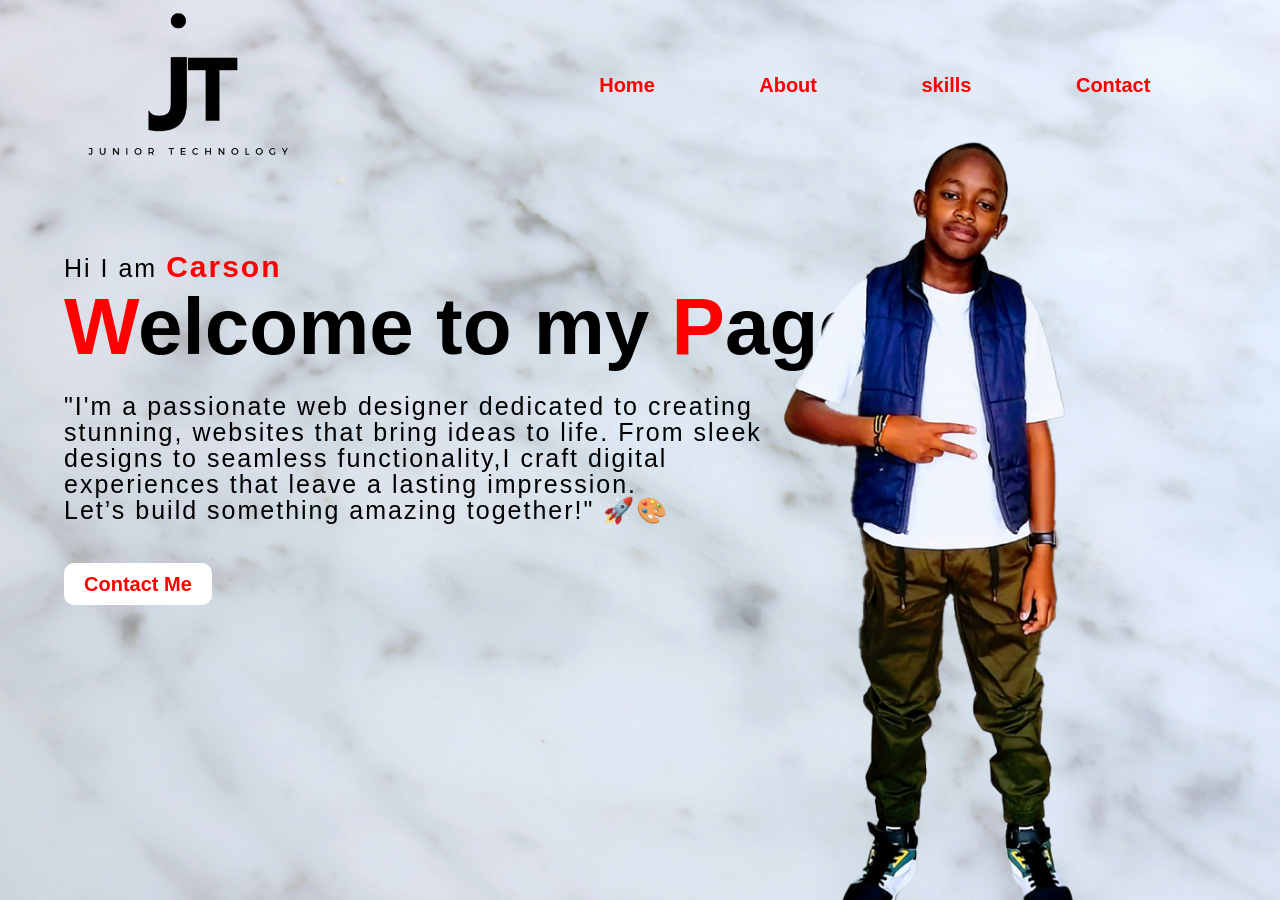
<file: web/web.html>
<!DOCTYPE html>
<html lang="en">
<head>
    <title>my test Web</title>
    <link rel="stylesheet" href="style.css">

</head>
<style>
    img.logo {
        width: 100px;
        height: auto;
        margin-right: 20px;
    }
</style>

<body>
    
    <div class="main">
        <div class = "navbar" >
            <img src="/public/JT.png" class="logo">

            <ul>
                <li><a href="../learn/index.html">Home</a></li>
                <li><a href="../learn/data.html">About</a></li>
                <li><a href="contact.html">skills</a></li>
                <li><a href="call.html">Contact</a></li>
            </ul>

        </div>
        <div class="info">
            <h3>Hi I am <span class="bold-text"> Carson </span> </h3>
            <h1> <span>W</span>elcome to my <span>P</span>age</h1>
            <h3>"I'm a passionate web designer dedicated to creating<br> stunning, 
                 websites that bring ideas to life. From sleek <br>
                designs to seamless functionality,I craft digital<br>experiences 
                that leave a lasting impression. <br>Let’s build something amazing 
                together!" 🚀🎨
            </h3>
                <a href="../learn/me.html" >Contact Me</a>
            
    
        </div>
        <div class="image">
            <img src="/public/caarson.png" class ="carson" height="800px" >

        </div>
        <div class="footer">
            <p>&copy; 2025 Carson</p>
            <p>All rights reserved</p>
            <p>Follow me on social media</p>
            <ul>
                <li><a href="https://www.facebook.com">Facebook</a></li>
                <li><a href="https://www.twitter.com">Twitter</a></li>
                <li><a href="https://www.instagram.com">Instagram</a></li>
    </div>

</body>
</html>
</file>
<file: web/style.css>
*{
    margin: 0;
    padding: 0;
}

.main{ 
    width: 100%;
    background: url(../public/pexels-mdsnmdsnmdsn-1101122.jpg);
    background-position: center;
    background-size: cover;
    height: 100vh;
    position: relative;
    font-family: sans-serif;
    color: #000000;
    overflow: auto;
   
  
}
.navbar{
    width: 86%;
    display: flex;
    justify-content: space-between; 
    align-items: center;
    margin: 0 auto;
    padding: 15px 0px;
}

.navbar .logo{
    width: 200px;
    cursor: pointer;
    margin-top: -2px;
    margin-left: -2px;

}

ul {
    margin: -10px;
}

ul li{
    list-style: none;
    display: inline-block;
    padding: 10px 50px;
}

ul li a{
    text-decoration: none;
    color: #ff0000;
    font-size: 20px;
    font-weight: bold;
    margin-top: -3% ;
}
ul li a:hover{
    color: #000000;
    transition: 0.5s;
}

.info {
    margin-left: 5%;
    margin-top: 10%;  
   margin:5%;
}

.info h1{
    font-size: 80px;
    color: #000000;
    font-weight: bold;
}
.info h3 {
    font-size: 25px;
    color: #000000;
    font-weight: normal;
    letter-spacing: 2px;
    line-height: 26px;
    position: relative;
    top: 20px;
    margin-bottom: 20px;
}

.info span{
    color: #ff0000;
}

.info a{
    text-decoration: none;
    color: #ff0000;
    font-size: 20px;
    font-weight: bold;
    padding: 10px 20px;
    border-radius: 10px;
    background-color: #ffffff;
    margin-top: 20px;
    position: relative;
    top: 50px;
    transition: 0.5s;
}
.info a:hover{
    color: #ffffff;
    background-color: #ff0000;
    transition: 0.5s;
}

.image{
    bottom: -50px;
    height: 90%;
    position: absolute;
    left: 75%;
    transform: translate(-60%);
}
.image :hover.carson{
    transform: scale(1.1);
    transition: 0.5s;
}
.bold-text {
    font-size: 30px;
    font-weight: bold;
}

.footer{
    width: 100%;
    height: 50px;
    background-color: #00ffea;
    position: absolute;
    bottom: -100px;
    left: 0;
    display: flex;
    justify-content: center;
    align-items: center;
    font-size: 20px;
    font-weight: bold;
    color: #000000;
    text-align: center;
}
</file>
